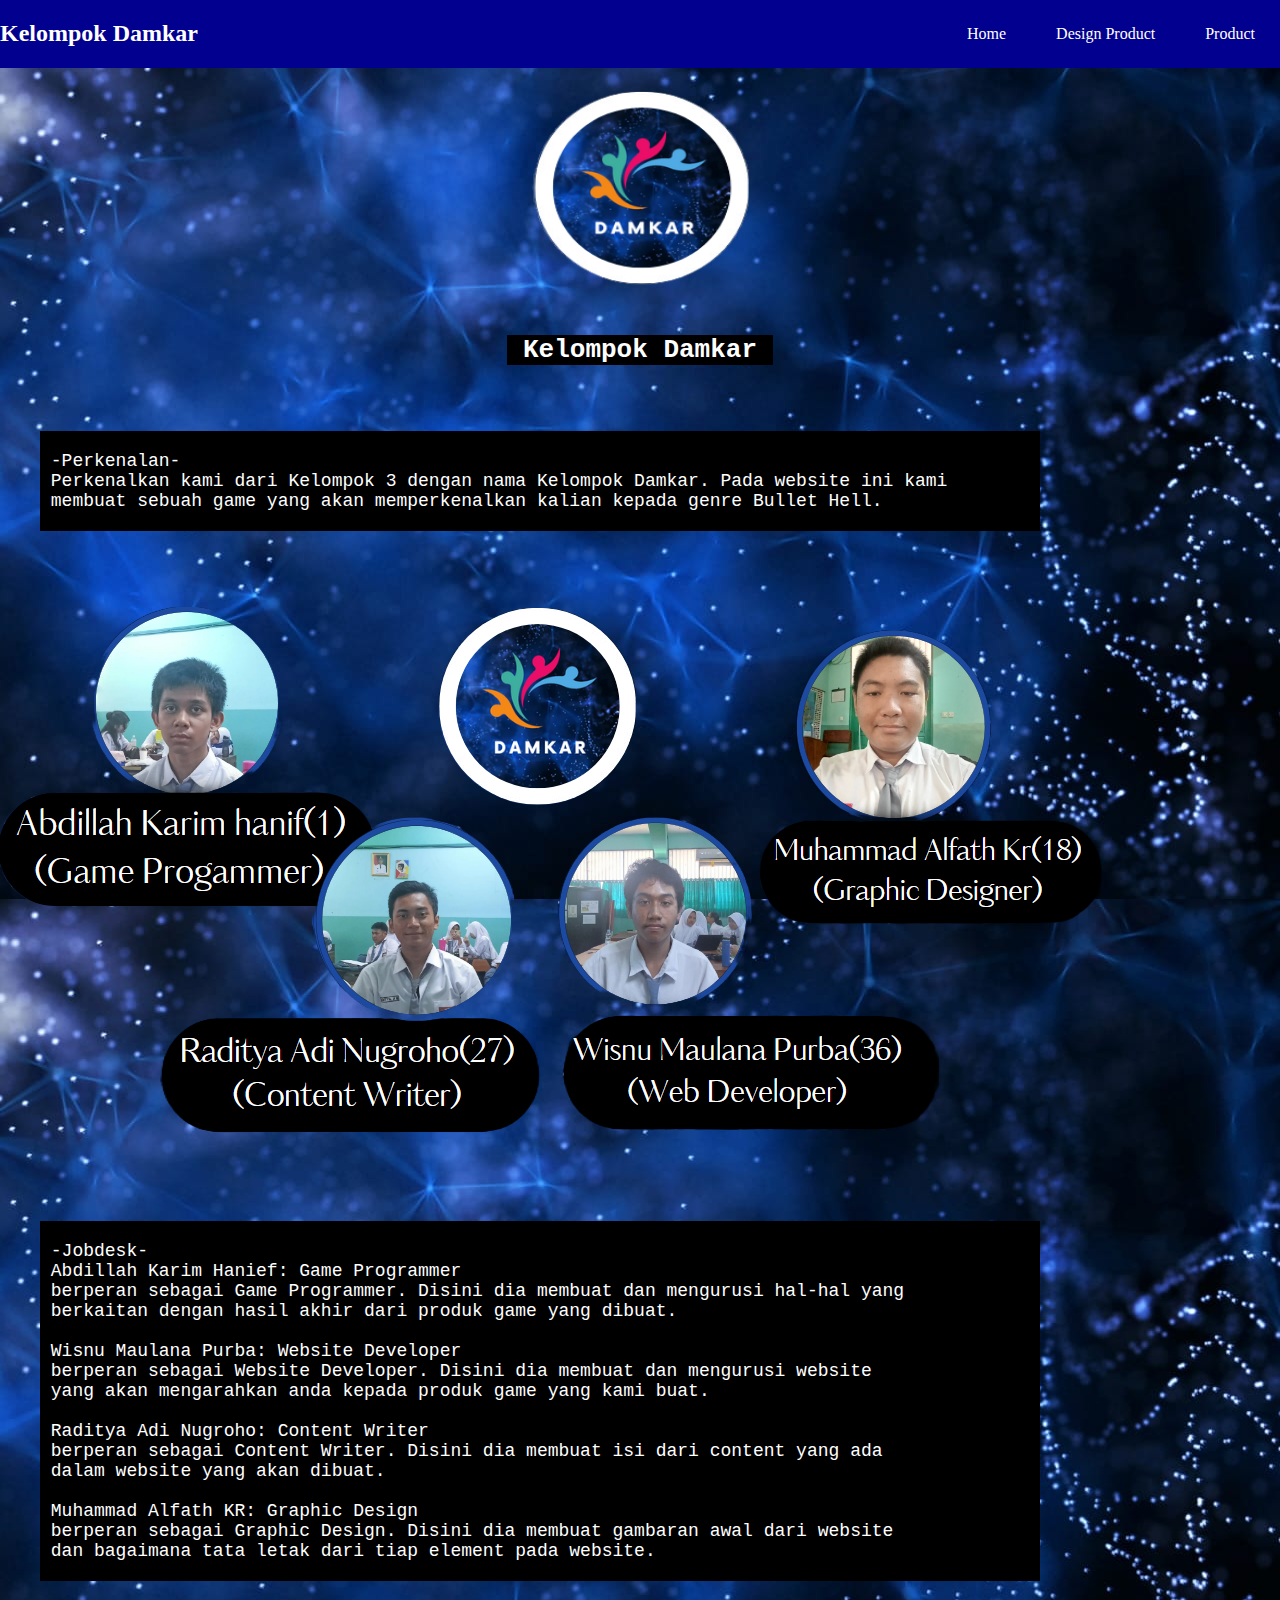
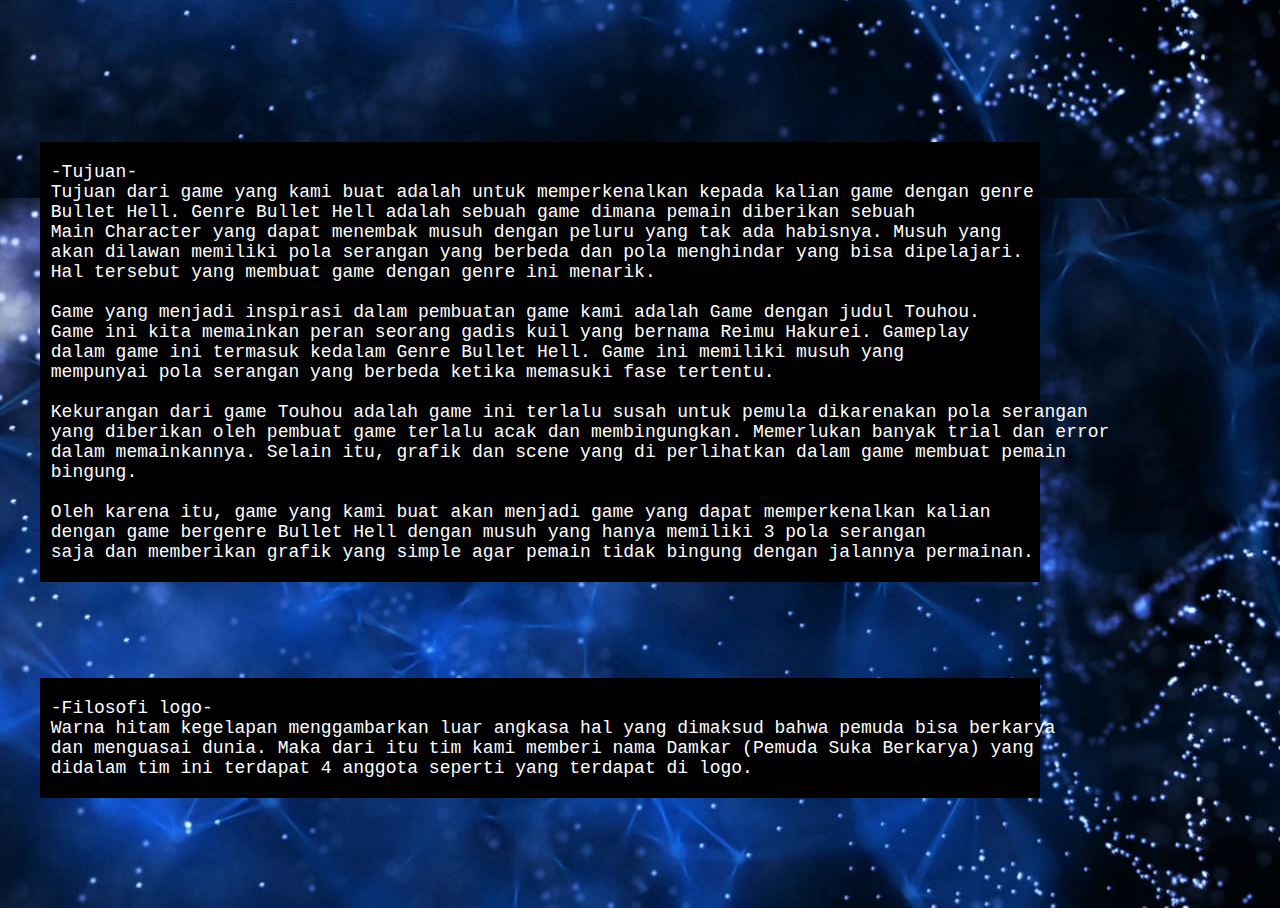
<file: index.html>
<!DOCTYPE html>
<html>
<head>
    <link rel="stylesheet" href="Styles index.css"> 
</head>
<body>

<ul>
    <div><h2> Kelompok Damkar </h2></div>
    <li><a href="product.html">Product</a></li>
    <li><a href="design product.html">Design Product</a></li>
    <li><a href="index.html">Home</a></li>
</ul>

<pre>


 


<div style="display: flex; justify-content: center;"> 
 <img src="Foto Logo .png" alt="lambang kelompok" height="200px" width="250px">
</div>
 
<div style="display: flex; justify-content: center;">
    <h1> Kelompok Damkar </h1>
</div>

<blockquote><span><p>
 -Perkenalan- 
 Perkenalkan kami dari Kelompok 3 dengan nama Kelompok Damkar. Pada website ini kami 
 membuat sebuah game yang akan memperkenalkan kalian kepada genre Bullet Hell.

</p></span></blockquote>

 
 
<img src="Foto Anggota Kelompok.png" alt="Foto" />
    

<blockquote><span><p>
 -Jobdesk- 
 Abdillah Karim Hanief: Game Programmer
 berperan sebagai Game Programmer. Disini dia membuat dan mengurusi hal-hal yang
 berkaitan dengan hasil akhir dari produk game yang dibuat.

 Wisnu Maulana Purba: Website Developer 
 berperan sebagai Website Developer. Disini dia membuat dan mengurusi website 
 yang akan mengarahkan anda kepada produk game yang kami buat.

 Raditya Adi Nugroho: Content Writer 
 berperan sebagai Content Writer. Disini dia membuat isi dari content yang ada 
 dalam website yang akan dibuat.

 Muhammad Alfath KR: Graphic Design
 berperan sebagai Graphic Design. Disini dia membuat gambaran awal dari website 
 dan bagaimana tata letak dari tiap element pada website.

</p></span></blockquote>







 
 
 
 
 
 
 
 
 
 
 
 
 
 
 
 
 
 
<blockquote><span><p>
 -Tujuan-
 Tujuan dari game yang kami buat adalah untuk memperkenalkan kepada kalian game dengan genre
 Bullet Hell. Genre Bullet Hell adalah sebuah game dimana pemain diberikan sebuah 
 Main Character yang dapat menembak musuh dengan peluru yang tak ada habisnya. Musuh yang 
 akan dilawan memiliki pola serangan yang berbeda dan pola menghindar yang bisa dipelajari. 
 Hal tersebut yang membuat game dengan genre ini menarik.
        
 Game yang menjadi inspirasi dalam pembuatan game kami adalah Game dengan judul Touhou. 
 Game ini kita memainkan peran seorang gadis kuil yang bernama Reimu Hakurei. Gameplay 
 dalam game ini termasuk kedalam Genre Bullet Hell. Game ini memiliki musuh yang 
 mempunyai pola serangan yang berbeda ketika memasuki fase tertentu.
            
 Kekurangan dari game Touhou adalah game ini terlalu susah untuk pemula dikarenakan pola serangan
 yang diberikan oleh pembuat game terlalu acak dan membingungkan. Memerlukan banyak trial dan error 
 dalam memainkannya. Selain itu, grafik dan scene yang di perlihatkan dalam game membuat pemain 
 bingung.
            
 Oleh karena itu, game yang kami buat akan menjadi game yang dapat memperkenalkan kalian
 dengan game bergenre Bullet Hell dengan musuh yang hanya memiliki 3 pola serangan
 saja dan memberikan grafik yang simple agar pemain tidak bingung dengan jalannya permainan.
 
</p></span></blockquote>   















 
 
 
 
 
 
 
 
 
 
 
<blockquote><span><p>
 -Filosofi logo- 
 Warna hitam kegelapan menggambarkan luar angkasa hal yang dimaksud bahwa pemuda bisa berkarya 
 dan menguasai dunia. Maka dari itu tim kami memberi nama Damkar (Pemuda Suka Berkarya) yang 
 didalam tim ini terdapat 4 anggota seperti yang terdapat di logo.
  
</p></span></blockquote>






</pre>


</body>
</html>
</file>
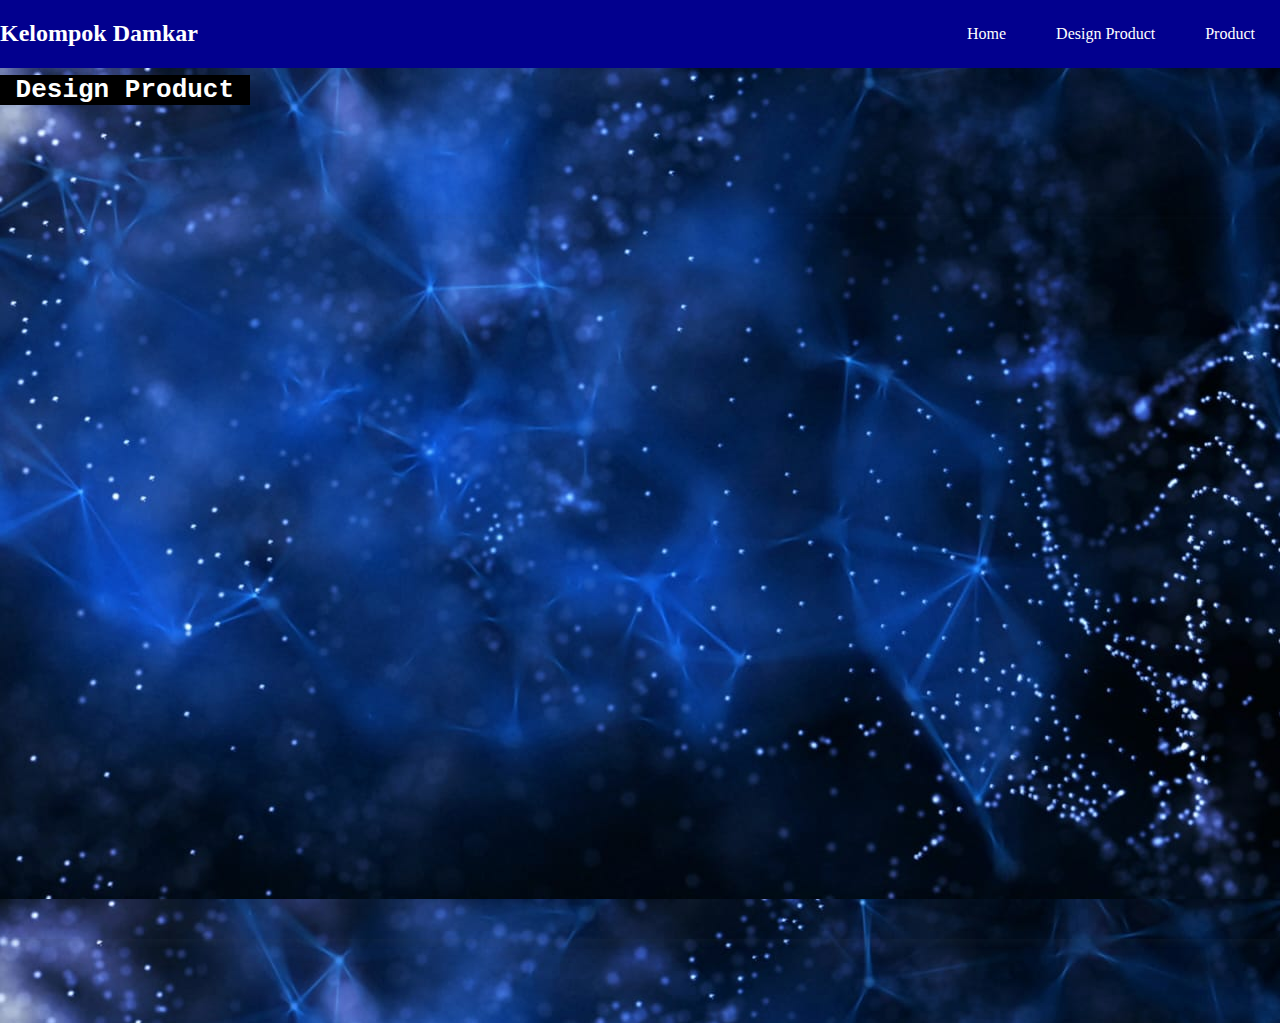
<file: design product.html>
<!DOCTYPE html>
<html>
<head>
    <link rel="stylesheet" href="Styles design product.css"> 
</head>
<body>

<ul>
    <div><h2> Kelompok Damkar </h2></div>
    <li><a href="product.html">Product</a></li>
    <li><a href="design product.html">Design Product</a></li>
    <li><a href="index.html">Home</a></li>
</ul>

<pre>
 
 

<div style="display: flex; justify-content: left;">
  <h1> Design Product </h1>
</div>




<div style="position: relative; width: 100%; height: 0; padding-top: 56.2225%;
 padding-bottom: 0; box-shadow: 0 2px 8px 0 rgba(63,69,81,0.16); margin-top: 1.6em; margin-bottom: 0.9em; overflow: hidden;
 border-radius: 8px; will-change: transform;">
  <iframe loading="lazy" style="position: absolute; width: 100%; height: 100%; top: 0; left: 0; border: none; padding: 0;margin: 0;"
    src="https:&#x2F;&#x2F;www.canva.com&#x2F;design&#x2F;DAGEndLHI_g&#x2F;BrgaXMUv2JNsrhueJDnXAw&#x2F;view?embed" allowfullscreen="allowfullscreen" allow="fullscreen">
  </iframe>
</div>



</pre>



</body>
</html>
</file>
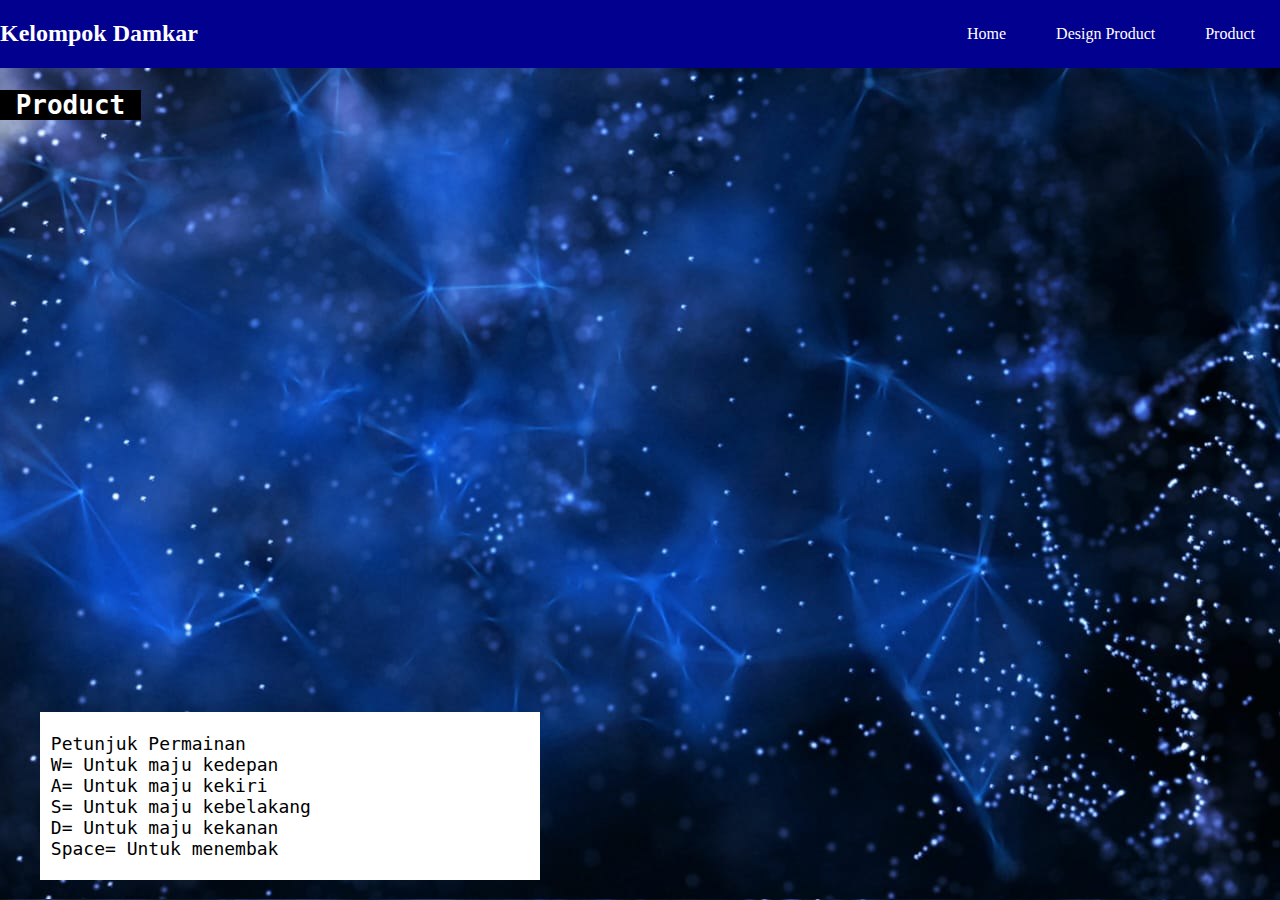
<file: product.html>
<!DOCTYPE html>
<html>
<head>
    <link rel="stylesheet" href="Styles product.css"> 
</head>
<body>

<ul>
    <div><h2> Kelompok Damkar </h2></div>
    <li><a href="product.html">Product</a></li>
    <li><a href="design product.html">Design Product</a></li>
    <li><a href="index.html">Home</a></li>
</ul>

<pre>




<div style="display: flex; justify-content: left;">
    <h1> Product </h1>
</div>
</pre>

<div style="display: flex; justify-content: center;">
    <iframe src="https://scratch.mit.edu/projects/1023397371/embed" allowtransparency="true" width="600" height="500" frameborder="0" scrolling="no" allowfullscreen></iframe>
</div>

<pre> 
<blockquote><span><p>
 Petunjuk Permainan
 W= Untuk maju kedepan
 A= Untuk maju kekiri
 S= Untuk maju kebelakang 
 D= Untuk maju kekanan
 Space= Untuk menembak

</p></span></blockquote>
</pre>


</body>
</html>
</file>
<file: Styles index.css>
body  {
  background-image: url(background\ Web.jpg);
  margin:0;
}
ul {
  list-style-type: none;
  margin: 0;
  padding: 0;
  overflow: hidden;
  background-color: #02008e;
  position: fixed;
  top: 0;
  width: 100%;
}  
li {
  float: right;
}
  
li a {
  display: block;
  color: rgb(255, 255, 255);
  text-align: center;
  padding: 25px 25px;
  text-decoration: none;
}
  
li a:hover:not(.active) {
  background-color: #0400ff;
}
  
.active {
  background-color: #000000;
}
h1 {
  color: rgb(255, 255, 255);
  text-align: center;
}
div h1 {
  display: block;
  background-color: black;
}


blockquote {
  text-align: left;
  height: 100px;
  width: 1000px;
}
blockquote span p {
  background-color: rgb(0, 0, 0);
}
p { 
  color: rgb(255, 255, 255);
  font-size: 18px;
}
div h2 { 
  float: left;
  display: block;
  background-color: #02008e;
  list-style-type: none;
}
h2 {
  color:white
}
</file>
<file: Styles design product.css>
body  {
    background-image: url(background\ Web.jpg); 
    margin:0;
}
ul {
    list-style-type: none;
    margin: 0;
    padding: 0;
    overflow: hidden;
    background-color: #02008e;
    position: fixed;
    top: 0;
    width: 100%;
  }
  
  li {
    float: right;
  }
  
li a {
    display: block;
    color: white;
    text-align: center;
    padding: 25px 25px;
    text-decoration: none;
  }
  
li a:hover:not(.active) {
  background-color: #0400ff;
}
  
.active {
  background-color: #000000;
}
h1 {
  color: white;
}
div h1 {
  display: block;
  background-color: black;
}
div h2 { 
  float: left;
  display: block;
  background-color: #02008e;
  list-style-type: none;
}
h2 {
  color: white;
}
</file>
<file: Styles product.css>
body  {
    background-image: url(background\ Web.jpg); 
    margin:0;
}
ul {
    list-style-type: none;
    margin: 0;
    padding: 0;
    overflow: hidden;
    background-color: #02008e;
    position: fixed;
    top: 0;
    width: 100%;
  }
  
  li {
    float: right;
  }
  
li a {
    display: block;
    color: white;
    text-align: center;
    padding: 25px 25px;
    text-decoration: none;
  }
  
li a:hover:not(.active) {
  background-color: #0400ff;
}
  
.active {
  background-color: #000000;
}
h1 {
  color: white;
}
blockquote {
  text-align: left;
  height: 100px;
  width: 500px;
}
blockquote span p {
  background-color: rgb(255, 255, 255);
}
p { 
  color: rgb(0, 0, 0);
  font-size: 18px;
}
div h2 { 
  float: left;
  display: block;
  background-color: #02008e;
  list-style-type: none;
}
h2 {
  color: white;
}
div h1 {
  display: block;
  background-color: black;
}
</file>
